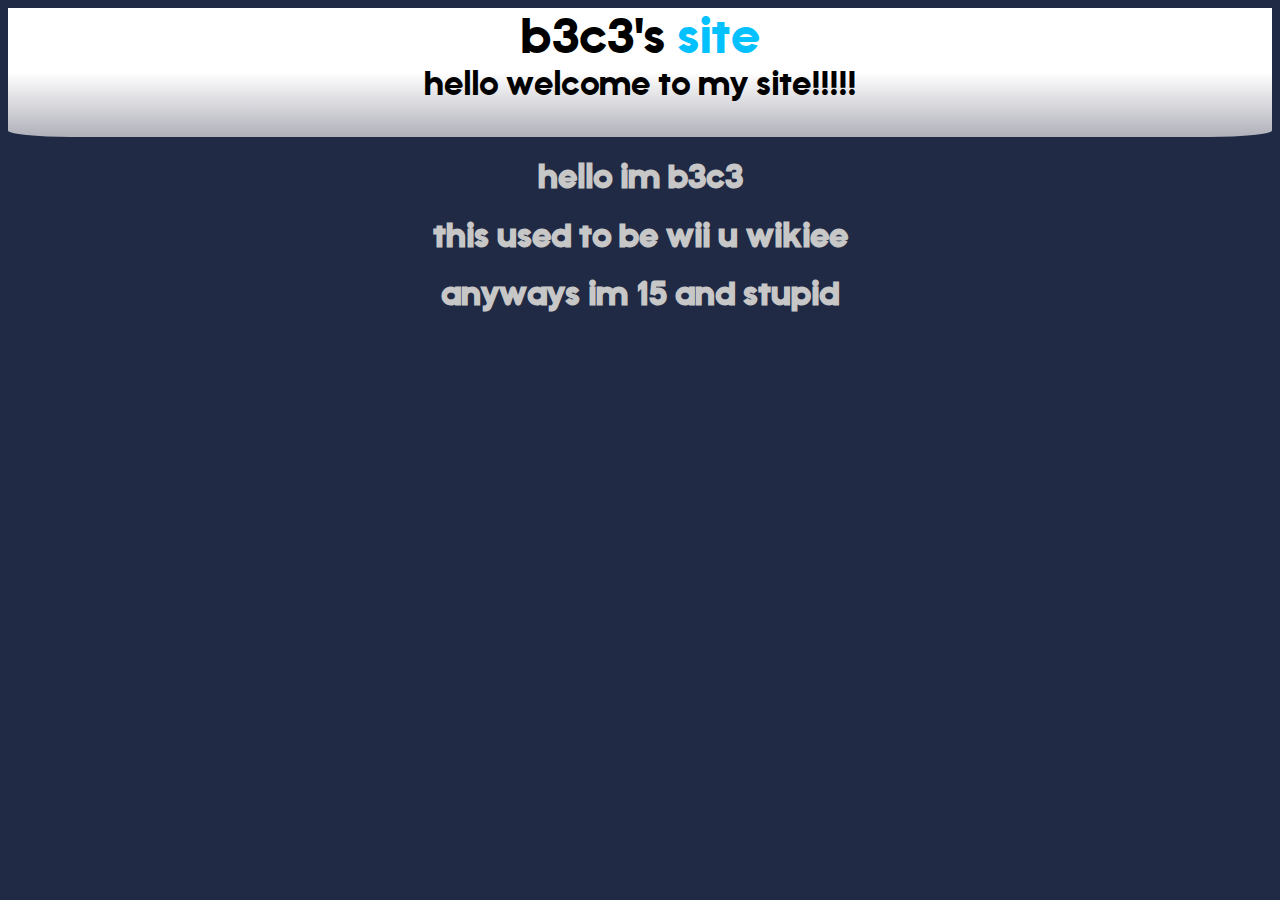
<file: index.html>
<!DOCTYPE html>
<html>
 <head>
    <meta name="title" content="b3c3's site ig">
    <meta name="description" content="hello so this used to be wiiu wiki ig">
    <meta property="og:type" content="website"> 
    <meta property="og:url" content="https://wiiu.wiki/">
    <meta property="og:title" content="b3c3's site">
    <meta property="og:description" content="this used to be the wii u wiki">
    <meta property="og:image" content="/assets/img/wiiu/meta.png">

    <meta property="twitter:card" content="summary_large_image">
    <meta property="twitter:url" content="https://wiiu.wiki/">
    <meta property="twitter:title" content="b3c3's site">
    <meta property="twitter:description" content="yeah no">
    <meta property="twitter:image" content="/assets/img/wiiu/meta.png">
    <link rel="stylesheet" href="/css/main.css">
    <link rel="shortcut icon" type="image/x-icon" href="/assets/img/favicons/favicon.ico">
  <title>b3c3's site</title>
 </head>

 <body>
   <div class="topDome">
       <div style="font-size:300%" class="title-text">b3c3's<a class="BlueU"> site</a></div>
       <div style="font-size:200%" class="title-text">hello welcome to my site!!!!!</div>
   </div>

   <h1 class="DevHeader">hello im b3c3 </h1>
   <h1 class="DevHeader">this used to be wii u wikiee</h1>
   <h1 class="DevHeader">anyways im 15 and stupid</h1>

 

 </body>
 <script src="/js/theme.js"></script>
 <script src="/js/button.js"></script>
</html>
</file>
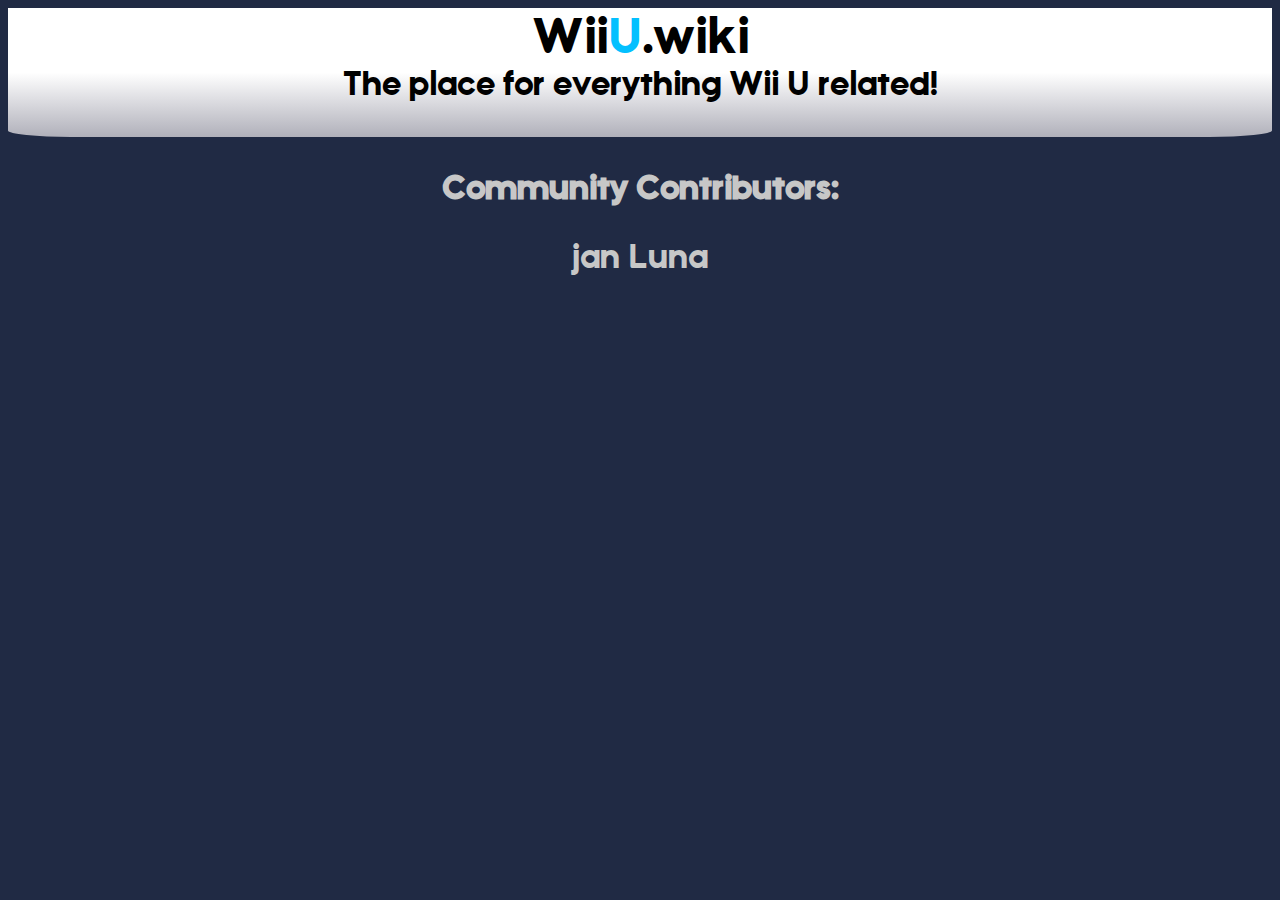
<file: pages/communitycredits.html>
<!DOCTYPE html>
<html>
 <head>
    <meta name="title" content="Wii U Wiki - Community Credits">
    <meta name="description" content="A work-in-progress wiki for all things Wii U.">
    <meta property="og:type" content="website"> 
    <meta property="og:url" content="https://wiiu.wiki/">
    <meta property="og:title" content="Wii U Wiki - Community Credits">
    <meta property="og:description" content="A work-in-progress wiki for all things Wii U.">
    <meta property="og:image" content="/assets/img/wiiu/meta.png">

    <meta property="twitter:card" content="summary_large_image">
    <meta property="twitter:url" content="https://wiiu.wiki/">
    <meta property="twitter:title" content="Wii U Wiki">
    <meta property="twitter:description" content="A work-in-progress wiki for all things Wii U.">
    <meta property="twitter:image" content="/assets/img/wiiu/meta.png">
    <link rel="stylesheet" href="/css/main.css">
    <link rel="shortcut icon" type="image/x-icon" href="/assets/img/favicons/favicon.ico">
  <title>Wii U Wiki - Community Credits</title>
 </head>

 <body>
   <div class="topDome">
       <div style="font-size:300%" class="title-text">Wii<a class="BlueU">U</a>.wiki</div>
       <div style="font-size:200%" class="title-text">The place for everything Wii U related!</div>
   </div>

   <h3 class="DevHeader">Community Contributors:</h3>

   <p class="DevHeader">jan Luna</p>

</body>
<script src="/js/theme.js"></script>
<script src="/js/button.js"></script>
</html>
</file>
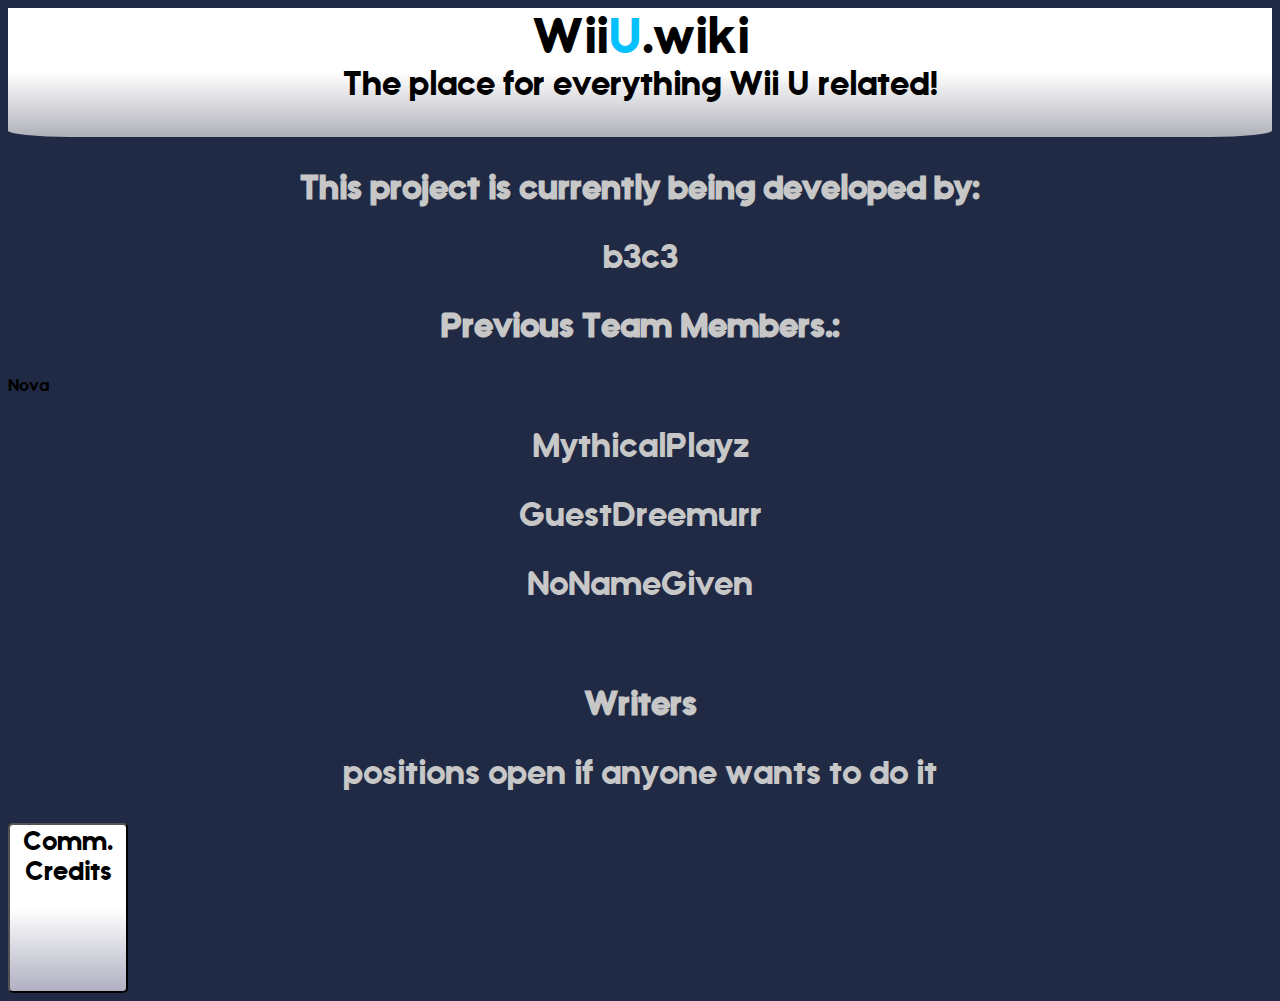
<file: pages/credits.html>
<!DOCTYPE html>
<html>
 <head>
    <meta name="title" content="Wii U Wiki - Credits">
    <meta name="description" content="A work-in-progress wiki for all things Wii U.">
    <meta property="og:type" content="website"> 
    <meta property="og:url" content="https://wiiu.wiki/">
    <meta property="og:title" content="Wii U Wiki - Credits">
    <meta property="og:description" content="A work-in-progress wiki for all things Wii U.">
    <meta property="og:image" content="/assets/img/wiiu/meta.png">

    <meta property="twitter:card" content="summary_large_image">
    <meta property="twitter:url" content="https://wiiu.wiki/">
    <meta property="twitter:title" content="Wii U Wiki">
    <meta property="twitter:description" content="A work-in-progress wiki for all things Wii U.">
    <meta property="twitter:image" content="/assets/img/wiiu/meta.png">
    <link rel="stylesheet" href="/css/main.css">
    <link rel="shortcut icon" type="image/x-icon" href="/assets/img/favicons/favicon.ico">
  <title>Wii U Wiki - Credits</title>
 </head>

 <body>
   <div class="topDome">
    <div style="font-size:300%" class="title-text">Wii<a class="BlueU">U</a>.wiki</div>
    <div style="font-size:200%" class="title-text">The place for everything Wii U related!</div>
   </div>

   <h3 class="DevHeader">This project is currently being developed by:</h3>
   
   <p class="DevHeader">b3c3</p>

   <h3 class="DevHeader">Previous Team Members.:</h3

   <p class="DevHeader">Nova</p>

   <p class="DevHeader">MythicalPlayz</p>

   <p class="DevHeader">GuestDreemurr</p>

   <p class="DevHeader">NoNameGiven</p>

   

   <br>

   <h3 class="DevHeader">Writers</h3>
   
   <p class="DevHeader">positions open if anyone wants to do it</p>

   <button style="cursor: pointer" onclick="redirect('/pages/communitycredits.html')" class="CataButton">Comm. Credits</button>

</body>
<script src="/js/theme.js"></script>
<script src="/js/button.js"></script>
</html>
</file>
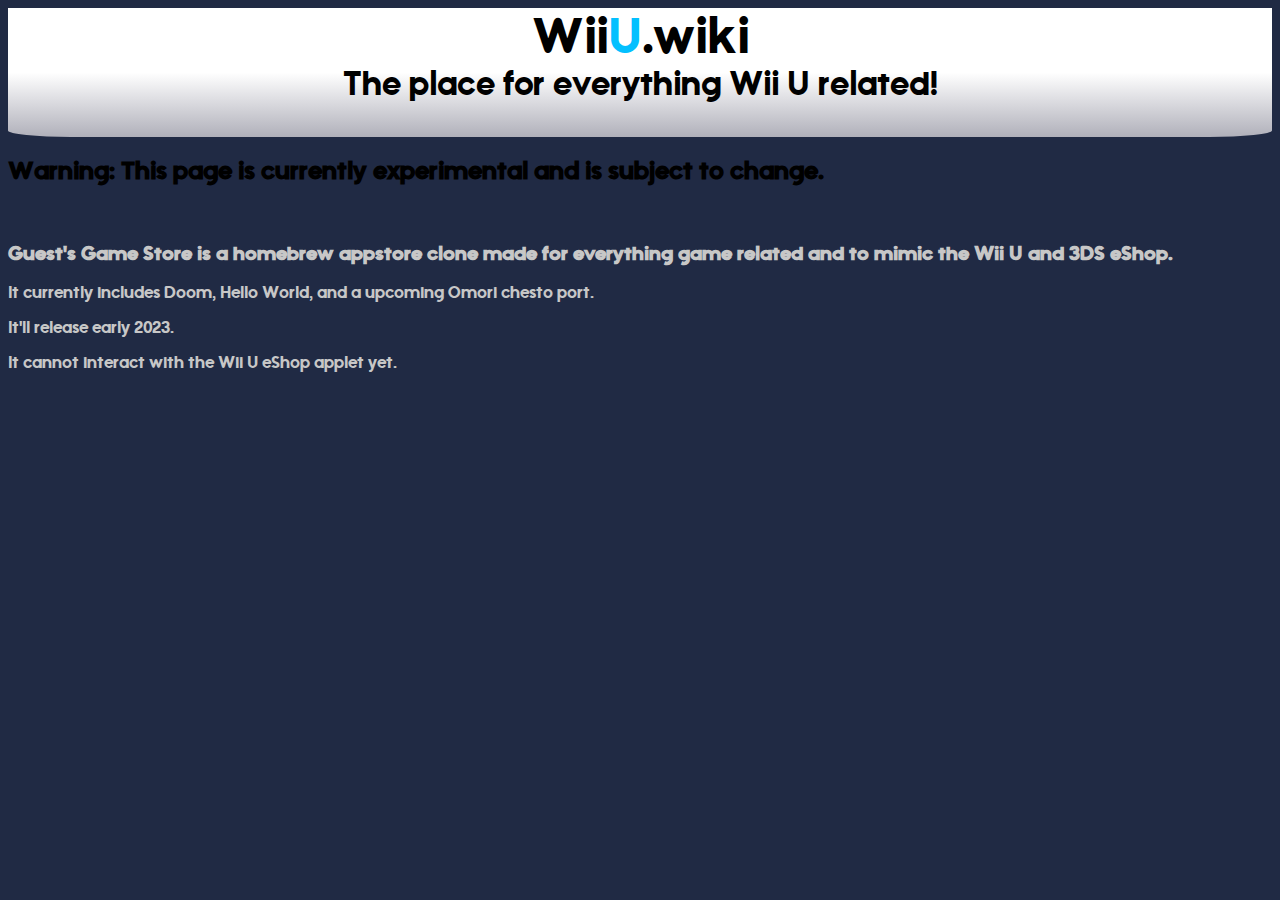
<file: pages/guestgamestore.html>
<!DOCTYPE html>
<html>
 <head>
    <meta name="title" content="Wii U Wiki - Guest's Game Store">
    <meta name="description" content="A work-in-progress wiki for all things Wii U.">
    <meta property="og:type" content="website"> 
    <meta property="og:url" content="https://wiiu.wiki/">
    <meta property="og:title" content="Wii U Wiki - Guest's Game Store">
    <meta property="og:description" content="A work-in-progress wiki for all things Wii U.">
    <meta property="og:image" content="/assets/img/wiiu/meta.png">

    <meta property="twitter:card" content="summary_large_image">
    <meta property="twitter:url" content="https://wiiu.wiki/">
    <meta property="twitter:title" content="Wii U Wiki">
    <meta property="twitter:description" content="A work-in-progress wiki for all things Wii U.">
    <meta property="twitter:image" content="/assets/img/wiiu/meta.png">
    <link rel="stylesheet" href="/css/main.css">
    <link rel="shortcut icon" type="image/x-icon" href="/assets/img/favicons/favicon.ico">
  <title>Wii U Wiki - Guest's Game Store</title>
 </head>

 <body>
   <div class="topDome">
       <div style="font-size:300%" class="title-text">Wii<a class="BlueU">U</a>.wiki</div>
       <div style="font-size:200%" class="title-text">The place for everything Wii U related!</div>
   </div>
   
   <h2 class="alpha-text">Warning: This page is currently experimental and is subject to change.</h2>
   <br>
   <h3 class="WiiUGrey">Guest's Game Store is a homebrew appstore clone made for everything game related and to mimic the Wii U and 3DS eShop.</h3>
   <p class="WiiUGrey">It currently includes Doom, Hello World, and a upcoming Omori chesto port.</p>

   <p class="WiiUGrey">It'll release early 2023.</p>

   <p class="WiiUGrey">It cannot interact with the Wii U eShop applet yet.</p>
 </body>
 <script src="/js/theme.js"></script>
 <script src="/js/button.js"></script>
</html>
</file>
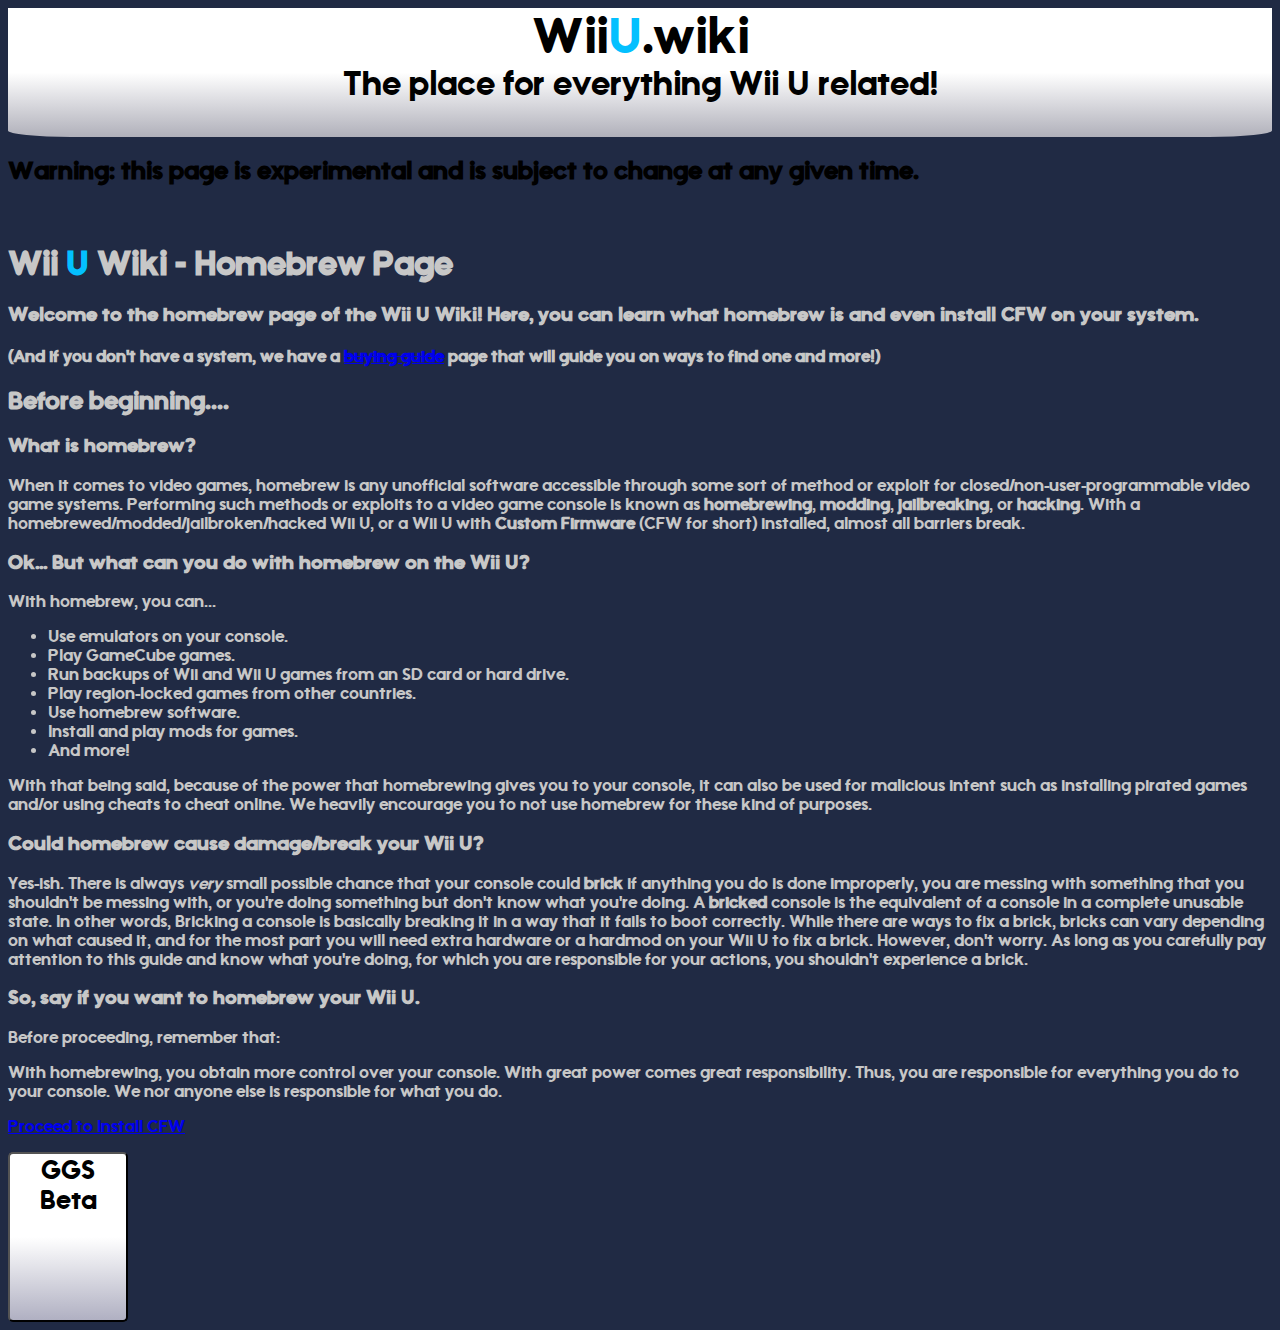
<file: pages/homebrew.html>
<!DOCTYPE html>
<html> 
  <head> 
    <meta name="title" content="Wii U Wiki - Homebrew"> 
    <meta name="description" content="A work-in-progress wiki for all things Wii U."> 
    <meta property="og:type" content="website"> 
    <meta property="og:url" content="https://wiiu.wiki/pages/homebrew.html">
    <meta property="og:title" content="Wii U Wiki - Homebrew">
    <meta property="og:description" content="A work-in-progress wiki for all things Wii U."> 
    <meta property="og:image" content="/assets/img/wiiu/meta.png">
  
    <meta property="twitter:card" content="summary_large_image"> 
    <meta property="twitter:url" content="https://wiiu.wiki/pages/homebrew.html">
    <meta property="twitter:title" content="Wii U Wiki"> 
    <meta property="twitter:description" content="A work-in-progress wiki for all things Wii U."> 
    <meta property="twitter:image" content="/assets/img/wiiu/meta.png"> 
    <link rel="stylesheet" href="/css/main.css">
    <link rel="shortcut icon" type="image/x-icon" href="/assets/img/favicons/favicon.ico">
    <title>Wii U Wiki - Homebrew</title> 
  </head> 
  <body> 
    <div class="topDome">
     <div style="font-size:300%" class="title-text">Wii<a class="BlueU">U</a>.wiki</div>
     <div style="font-size:200%" class="title-text">The place for everything Wii U related!</div>
    </div>

    <h2 class="alpha-text">Warning: this page is experimental and is subject to change at any given time.</h2>
    <br>
    <div class="WiiUGrey">
     <h1>Wii <a class="BlueU">U</a> Wiki - Homebrew Page</h1>
     <h3 id="welcome">Welcome to the homebrew page of the Wii U Wiki! Here, you can learn what homebrew is and even install CFW on your system.</h3>
     <h4>(And if you don&#39;t have a system, we have a <a href="/pages/buyingguide.html"><del>buying guide</del></a> page that will guide you on ways to find one and more!)</h4>
     <h2>Before beginning....</h2>
     <h3 id="what-is-homebrew">What is homebrew?</h3>
     <p>When it comes to video games, homebrew is any unofficial software accessible through some sort of method or exploit for closed/non-user-programmable video game systems. Performing such methods or exploits to a video game console is known as <strong>homebrewing</strong>, <strong>modding</strong>, <strong>jailbreaking</strong>, or <strong>hacking</strong>. With a homebrewed/modded/jailbroken/hacked Wii U, or a Wii U with <strong>Custom Firmware</strong> (CFW for short) installed, almost all barriers break.</p>
     <h3 id="uses-of-homebrew-on-wiiu">Ok... But what can you do with homebrew on the Wii U?</h3>
     <p>With homebrew, you can...</p>
     <ul>
     <li>Use emulators on your console.</li>
     <li>Play GameCube games.</li>
     <li>Run backups of Wii and Wii U games from an SD card or hard drive.</li>
     <li>Play region-locked games from other countries.</li>
     <li>Use homebrew software.</li>
     <li>Install and play mods for games.</li>
     <li>And more!</li>
     </ul>
     <p>With that being said, because of the power that homebrewing gives you to your console, it can also be used for malicious intent such as installing pirated games and/or using cheats to cheat online. We heavily encourage you to not use homebrew for these kind of purposes. </p>
     <h3 id="could-hb-cause-damage">Could homebrew cause damage/break your Wii U?</h3>
     <p>Yes-ish. There is always <em>very</em> small possible chance that your console could <strong>brick</strong> if anything you do is done improperly, you are messing with something that you shouldn&#39;t be messing with, or you&#39;re doing something but don&#39;t know what you&#39;re doing. A <strong>bricked</strong> console is the equivalent of a console in a complete unusable state. In other words, Bricking a console is basically breaking it in a way that it fails to boot correctly. While there are ways to fix a brick, bricks can vary depending on what caused it, and for the most part you will need extra hardware or a hardmod on your Wii U to fix a brick. However, don&#39;t worry. As long as you carefully pay attention to this guide and know what you&#39;re doing, for which you are responsible for your actions, you shouldn&#39;t experience a brick.</p>
     <h3 id="so-you-want-to-hb-your-wiiu">So, say if you want to homebrew your Wii U.</h3>
     <p>Before proceeding, remember that:</p>
     <p>With homebrewing, you obtain more control over your console. With great power comes great responsibility. Thus, you are responsible for everything you do to your console. We nor anyone else is responsible for what you do.</p>
     <p><a href="/pages/homebrewguide.html">Proceed to Install CFW</a></p>
     </div>

     <button style="cursor: pointer" onclick="redirect('/pages/guestgamestore.html')" class="CataButton">GGS Beta</button>

 </body>
  <script src="/js/button.js"></script>
  <script src="/js/theme.js"></script>
</html>
</file>
<file: css/main.css>
@font-face {
  font-family: 'nintendo_uregular';
  src: url('fonts/nintendo-wii.woff2') , url('fonts/nintendo-wii.woff'); 
}

body {
   font-family: nintendo_uregular;
   background: rgb(32,42,68)
 }

 .BlueU { 
   color: rgb(3, 192, 255);
 }

 .AlphaText {
   color: red;
   font-size: 2rem; /*Remove when the site is finished lol*/
 }

 .WiiUGrey {
   color: rgb(199, 199, 199);
 }

 .DevHeader {
   color: rgb(199, 199, 199);
   text-align: center;
   font-size: 2rem;
 }

 .WiiUGrey3 {
   color: rgb(199, 199, 199);
   text-align: center;
   font-size: 1.5rem;
 }

 .topDome {
   text-align: center;
   display: block;
   background: -webkit-gradient(linear, left top, left bottom, color-stop(50%, rgb(255, 255, 255)), color-stop(100%, rgb(176 176 186)));
   border-radius: 0px 0px 5% 5%;
   padding-bottom: 35px;
   margin-top: 0px;
 }
 .title-text {
   font-size: 5rem
 }

 .CataButton {
   display: inline-grid;
        background: -webkit-gradient(linear, left top, left bottom, color-stop(50%, rgb(255, 255, 255)), color-stop(100%, rgb(176 176 194)));
        border-radius: 5px;
        height: 170px;
        width: 120px;
        font-size: 25px;
        font-family: nintendo_uregular;
 }

 .DiscordButton {
   display:block;
   border: none;
   background: url("assets/Icons/discord.png");
   text-align: bottom
 }

 .DomeButton {
   font-family: nintendo_uregular;
 }

 body {
  cursor: url('https://wiiu.wiki/assets/img/lastStand.cur'),default;
}
</file>
